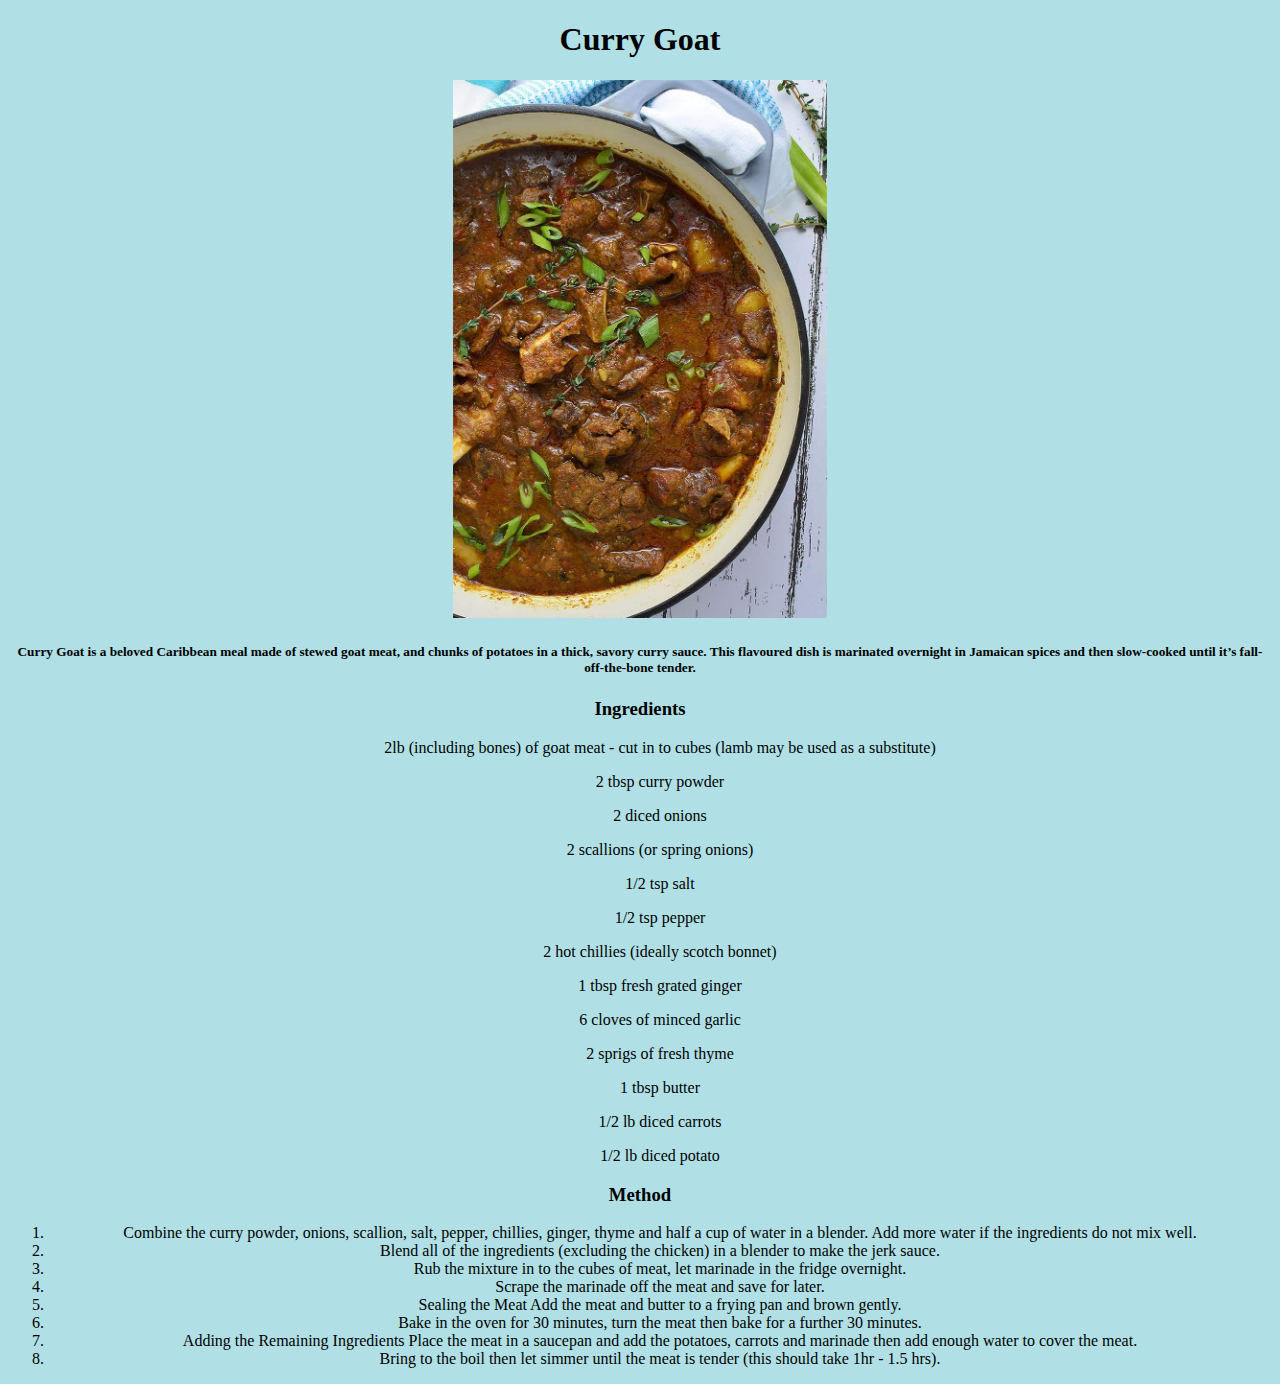
<file: recipes/currygoat.html>
<!DOCTYPE html>
<html lang="en">
    <body style="background-color:powderblue;"></body>
<head>
    <meta charset="UTF-8">
    <meta name="viewport" content="width=device-width, initial-scale=1.0">
    <title>Document</title>
</head>
<body>
    <center> <h1>Curry Goat</h1></center>

    <center>
       
        <img src="../Untitled.png" alt="Curry Goat" width="374.4" height="538.08" />
        <center>
            <h5>Curry Goat is a beloved Caribbean meal made of stewed goat meat, and chunks of potatoes in a thick, savory curry sauce. This flavoured dish is marinated overnight in Jamaican spices and then slow-cooked until it’s fall-off-the-bone tender.</h5>
            </center>
            <center><h3>Ingredients</h3></center>

        <ul>2lb (including bones) of goat meat - cut in to cubes (lamb may be used as a substitute)</ul>
        <ul>2 tbsp curry powder</ul>
        <ul>2 diced onions</ul>
        <ul>2 scallions (or spring onions)</ul>
        <ul>1/2 tsp salt</ul>
        <ul>1/2 tsp pepper</ul>
        <ul>2 hot chillies (ideally scotch bonnet)</ul>
        <ul>1 tbsp fresh grated ginger</ul>
        <ul>6 cloves of minced garlic</ul>
        <ul>2 sprigs of fresh thyme</ul>
        <ul>1 tbsp butter</ul>
        <ul>1/2 lb diced carrots</ul>
        <ul>1/2 lb diced potato</ul>
    </center>

    <center><h3>Method</h3></center>

    <center><ol style="text-align: center;"><li>
        Combine the curry powder, onions, scallion, salt, pepper, chillies, ginger, thyme and half a cup of water in a blender. Add more water if the ingredients do not mix well.</li>
      

      <li>
            Blend all of the ingredients (excluding the chicken) in a blender to make the jerk sauce.</li>
        <li>Rub the mixture in to the cubes of meat, let marinade in the fridge overnight.</li>
        <li>Scrape the marinade off the meat and save for later.</li>
        <li>Sealing the Meat Add the meat and butter to a frying pan and brown gently.</li>
        <li>Bake in the oven for 30 minutes, turn the meat then bake for a further 30 minutes.</li>
        <li>Adding the Remaining Ingredients Place the meat in a saucepan and add the potatoes, carrots and marinade then add enough water to cover the meat.</li>
        <li>Bring to the boil then let simmer until the meat is tender (this should take 1hr - 1.5 hrs).</li>
        </ol></center>
     
</body>
</html>
</file>
